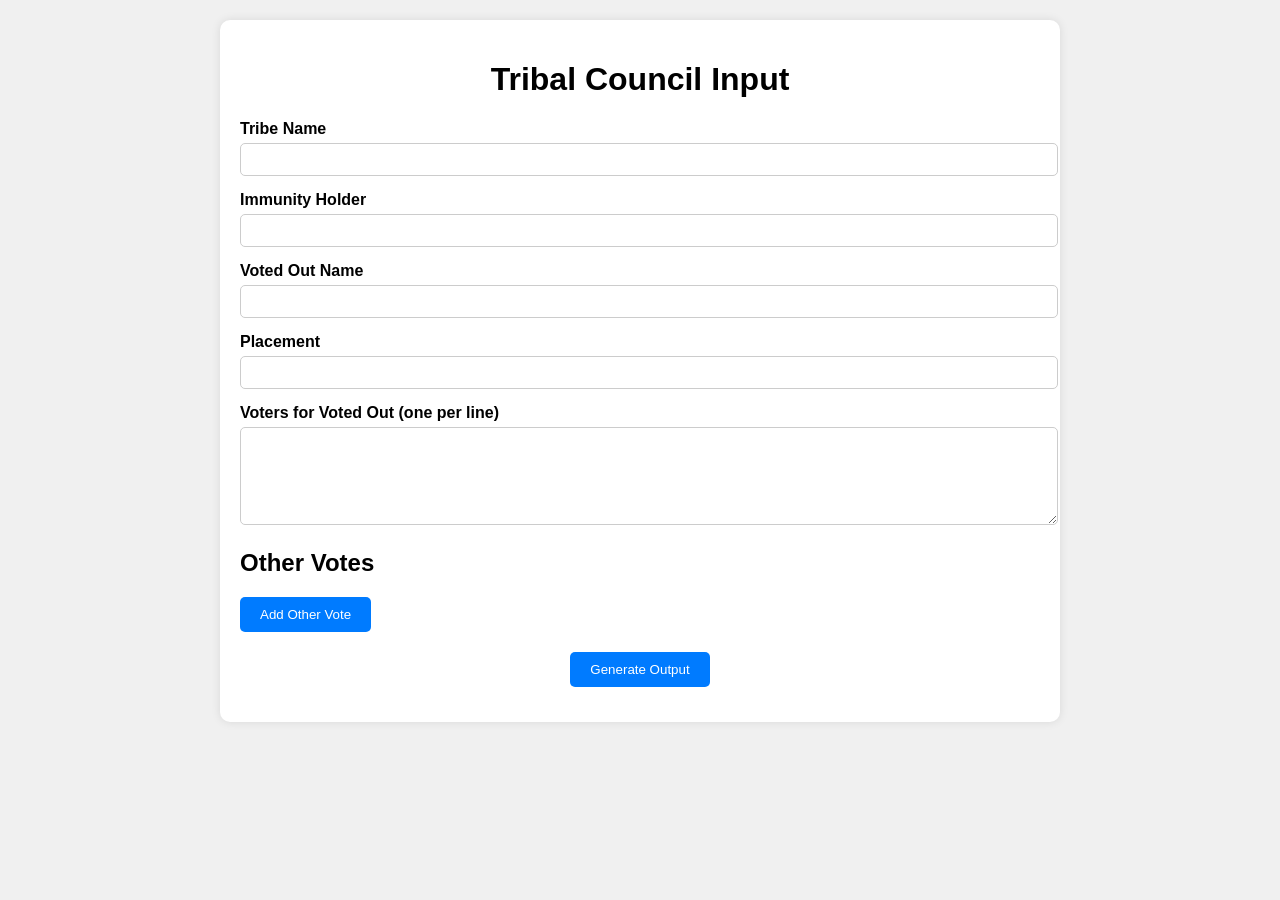
<file: index.html>
<!DOCTYPE html>
<html lang="en">
<head>
    <meta charset="UTF-8">
    <meta name="viewport" content="width=device-width, initial-scale=1.0">
    <title>Tribal Council Input</title>
    <link rel="stylesheet" href="input.css">
</head>
<body>
    <div class="container">
        <h1>Tribal Council Input</h1>
        <div class="form-group">
            <label for="tribe-name">Tribe Name</label>
            <input type="text" id="tribe-name">
        </div>

        <div class="form-group">
            <label for="immunity-holder">Immunity Holder</label>
            <input type="text" id="immunity-holder">
        </div>

        <div class="form-group">
            <label for="voted-out-name">Voted Out Name</label>
            <input type="text" id="voted-out-name">
        </div>

        <div class="form-group">
            <label for="placement">Placement</label>
            <input type="text" id="placement">
        </div>

        <div class="form-group">
            <label for="voted-out-voters">Voters for Voted Out (one per line)</label>
            <textarea id="voted-out-voters"></textarea>
        </div>

        <h2>Other Votes</h2>
        <div id="other-votes-container"></div>
        <button id="add-other-vote">Add Other Vote</button>

        <div class="form-group" style="text-align: center; margin-top: 20px;">
            <button id="generate-output">Generate Output</button>
        </div>
    </div>

    <script src="input.js"></script>
</body>
</html>
</file>
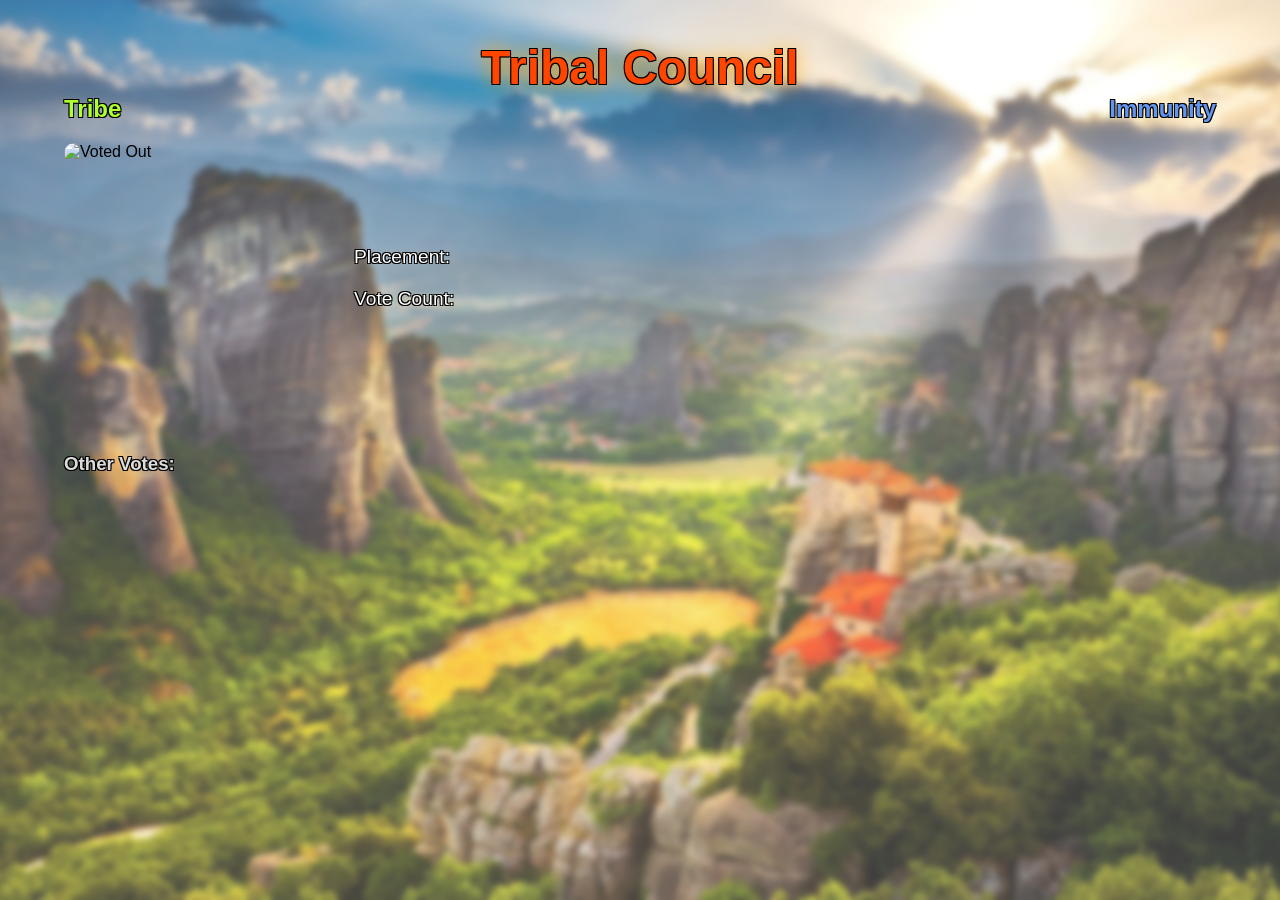
<file: result.html>
<!DOCTYPE html>
<html lang="en">
<head>
    <meta charset="UTF-8">
    <meta name="viewport" content="width=device-width, initial-scale=1.0">
    <title>Tribal Council</title>
    <link rel="stylesheet" href="styles.css">
</head>
<body>
    <div class="container">
        <div class="header">Tribal Council</div>
        <div class="info">
            <div id="tribe-name" class="sub-info">
                <h2>Tribe</h2>
            </div>
            <div id="immunity-holder" class="sub-info">
                <h2>Immunity</h2>
            </div>
        </div>
        <div class="voted-out-section">
            <div class="voted-out">
                <img alt="Voted Out" id="voted-out-img">
                <div class="voted-out-info">
                    <h3 id="voted-out-name"></h3>
                    <p>Placement: <span id="placement"></span></p>
                    <p>Vote Count: <span id="vote-count"></span></p>
                </div>
            </div>
            <div>
                <!-- <h3>Votes for <span id="voted-out-name-list">Timbo Curls</span>:</h3> -->
                <div class="votes-section" id="votes-for-out">
                    <!-- Voters' images will be appended here -->
                </div>
            </div>
        </div>
        <div id="other-votes-container">
            <h3>Other Votes:</h3>
            <div class="other-votes-section" id="other-votes">
                <!-- Other votes will be appended here -->
            </div>
        </div>
    </div>
    <script src="main.js"></script>
</body>
</html>
</file>
<file: input.css>
body {
    font-family: Arial, sans-serif;
    background-color: #f0f0f0;
    margin: 0;
    padding: 20px;
    display: flex;
    flex-direction: column;
    align-items: center;
}

.container {
    width: 90%;
    max-width: 800px;
    background-color: #fff;
    padding: 20px;
    border-radius: 10px;
    box-shadow: 0 0 10px rgba(0,0,0,0.1);
}

h1 {
    text-align: center;
}

.form-group {
    margin-bottom: 15px;
}

label {
    display: block;
    margin-bottom: 5px;
    font-weight: bold;
}

input[type="text"], textarea {
    width: 100%;
    padding: 8px;
    border: 1px solid #ccc;
    border-radius: 5px;
}

textarea {
    resize: vertical;
    height: 80px;
}

.other-vote {
    border: 1px solid #ddd;
    padding: 10px;
    border-radius: 5px;
    margin-bottom: 10px;
}

.buttons {
    display: flex;
    justify-content: space-between;
}

button {
    padding: 10px 20px;
    border: none;
    border-radius: 5px;
    background-color: #007BFF;
    color: #fff;
    cursor: pointer;
}

button.remove-btn {
    background-color: #dc3545;
}

button:hover {
    opacity: 0.9;
}
</file>
<file: styles.css>
body {
    font-family: Arial, sans-serif;
    background: url('background.png') no-repeat center center fixed;
    background-size: cover;
    margin: 0;
    padding: 0;
    display: flex;
    flex-direction: column;
    align-items: center;
}

h2, h3, p {
    color: white;
    text-shadow: -1px -1px 0 #000, 1px -1px 0 #000, -1px 1px 0 #000, 1px 1px 0 #000;
}

.container {
    width: 90%;
    max-width: 1200px;
    background-color: rgba(255, 255, 255, 0);
    padding: 20px;
    border-radius: 10px;
    margin-top: 20px;
}

.header {
    text-align: center;
    font-size: 3rem;
    font-weight: bold;
    color: orangered;
    text-shadow: -1px -1px 0 #000, 1px -1px 0 #000, -1px 1px 0 #000, 1px 1px 0 #000, 0 0 20px orange;
}

.info {
    display: flex;
    justify-content: space-between;
    align-items: center;
    margin-bottom: 20px;
}

.info h2 {
    margin: 0;
}

.sub-info {
    display: flex;
    flex-direction: column;
    align-items: center;
}

.sub-info p {
    margin-top: 0;
}

.sub-info img {
    width: 60px;
    height: 60px;
}

#immunity-holder img {
    border-radius: 50%;
}

#immunity-holder h2 {
    color: cornflowerblue;
}

#tribe-name h2 {
    color: greenyellow;
}

.voted-out-section {
    display: flex;
    justify-content: space-between;
    align-items: center;
    margin-bottom: 20px;
}

.voted-out {
    display: flex;
    align-items: center;
    margin-bottom: 20px;
}

.voted-out img {
    width: 270px;
    height: 270px;
    border-radius: 10px;
    margin-right: 20px;
}

.voted-out-info h3 {
    margin: 0;
    font-size: 2.5rem;
    color: red;
}

.voted-out-info p {
    font-size: 1.2rem;
}

.votes-section {
    display: flex;
    flex-wrap: wrap;
    gap: 10px;
    flex-direction: column;
}

.votes-row {
    display: flex;
    justify-content: center;
    gap: 10px;
}

.vote {
    display: flex;
    flex-direction: column;
    align-items: center;
    width: 100px;
}

.vote img {
    width: 80px;
    height: 80px;
    border-radius: 50%;
}

.vote p {
    margin: 5px 0 0;
    text-align: center;
}

#other-votes-container h3 {
    color: gainsboro;
}

.other-votes-section {
    display: flex;
    flex-wrap: wrap;
    gap: 30px;
    justify-content: center;
}

.other-vote {
    display: flex;
    flex-direction: column;
    align-items: center;
}

.other-vote img.main {
    width: 100px;
    height: 100px;
    border-radius: 10px;
}

.other-vote .voters {
    display: flex;
    flex-wrap: wrap;
    justify-content: center;
    margin-top: 0px;
}

.other-vote > p {
    margin-top: 2px;
}

.other-vote .voters p {
    margin-top: 0px;
    font-size: 12px;
}

.other-vote .voters img {
    width: 40px;
    height: 40px;
    border-radius: 50%;
    margin: 2px;
}

@media (max-width: 600px) {
    .voted-out {
        flex-direction: column;
        align-items: center;
    }

    .voted-out img {
        margin-bottom: 10px;
    }
}
</file>
